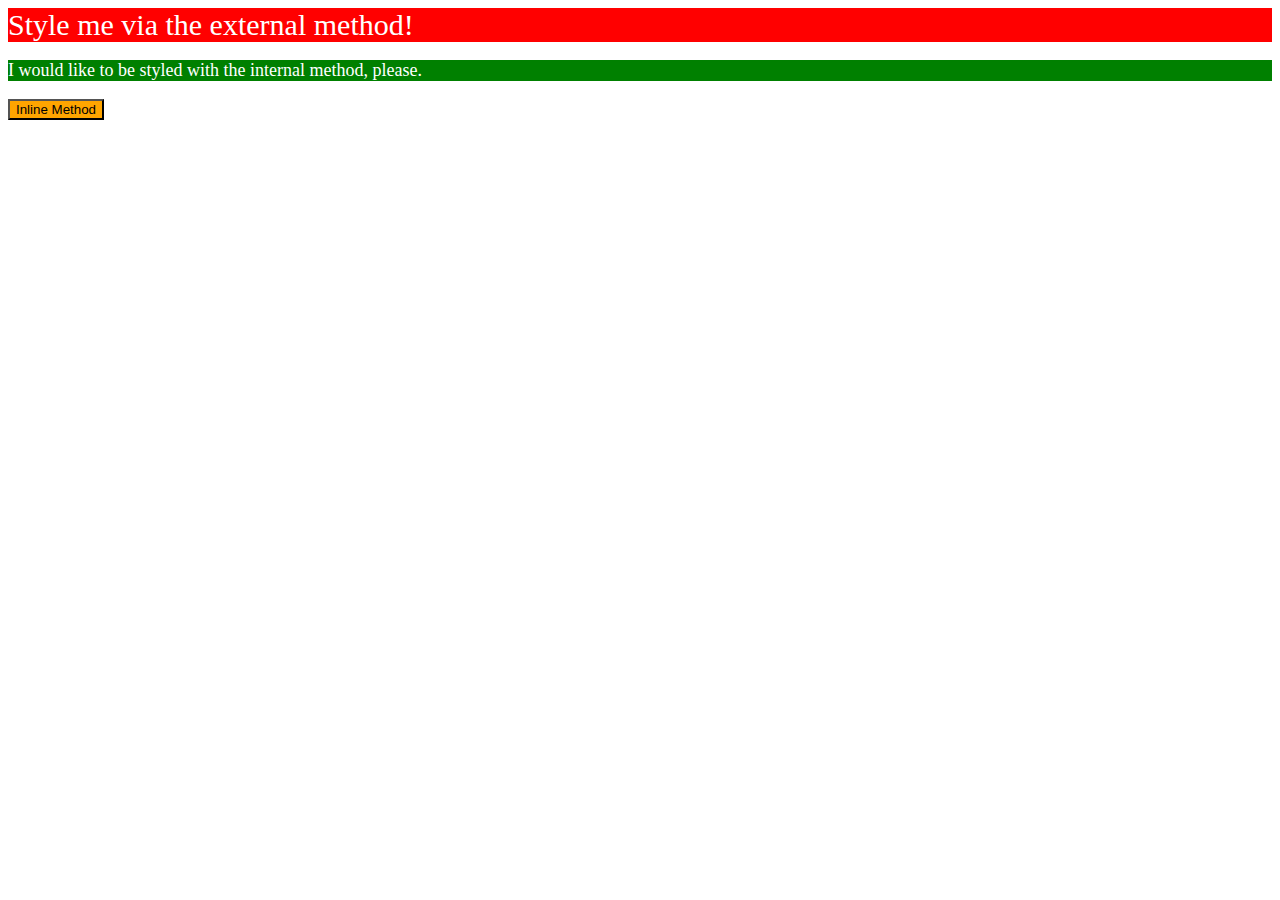
<file: foundations/01-css-methods/index.html>
<!DOCTYPE html>
<html lang="en">
  <head>
    <meta charset="UTF-8">
    <meta http-equiv="X-UA-Compatible" content="IE=edge">
    <meta name="viewport" content="width=device-width, initial-scale=1.0">
    <link rel="stylesheet" href="styles.css">
    <title>Methods for Adding CSS</title>
  </head>
  <body>
    <style>
      p {
        background-color: green;
        color: white;
        font-size: 18px;
      }
    </style>

    <div>Style me via the external method!</div>
  <p> I would like to be styled with the internal method, please.</p>
    <button style="background-color:orange">Inline Method</button>
  </body>
</html>
</file>
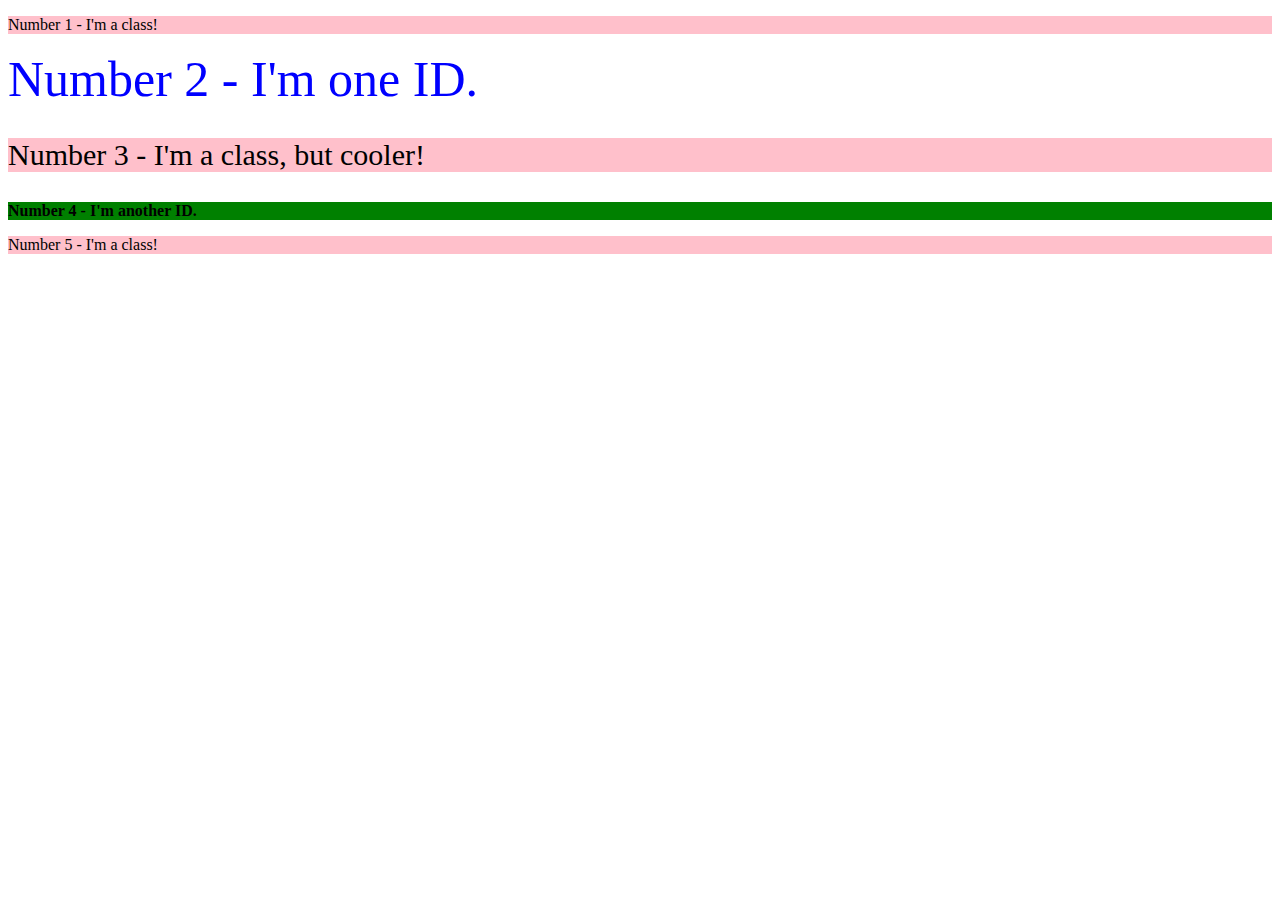
<file: foundations/02-class-id-selectors/index.html>
<!DOCTYPE html>
<html lang="en">
  <head>
    <meta charset="UTF-8">
    <meta http-equiv="X-UA-Compatible" content="IE=edge">
    <meta name="viewport" content="width=device-width, initial-scale=1.0">
    <title>Class and ID Selectors</title>
    <link rel="stylesheet" href="style.css">
  </head>
  <body>
    <p class="straight">Number 1 - I'm a class!</p>
    <div id="two">Number 2 - I'm one ID.</div>
    <p class="straight odd">Number 3 - I'm a class, but cooler!</p>
    <div id="four">Number 4 - I'm another ID.</div>
    <p class="straight">Number 5 - I'm a class!</p>
  </body>
</html>
</file>
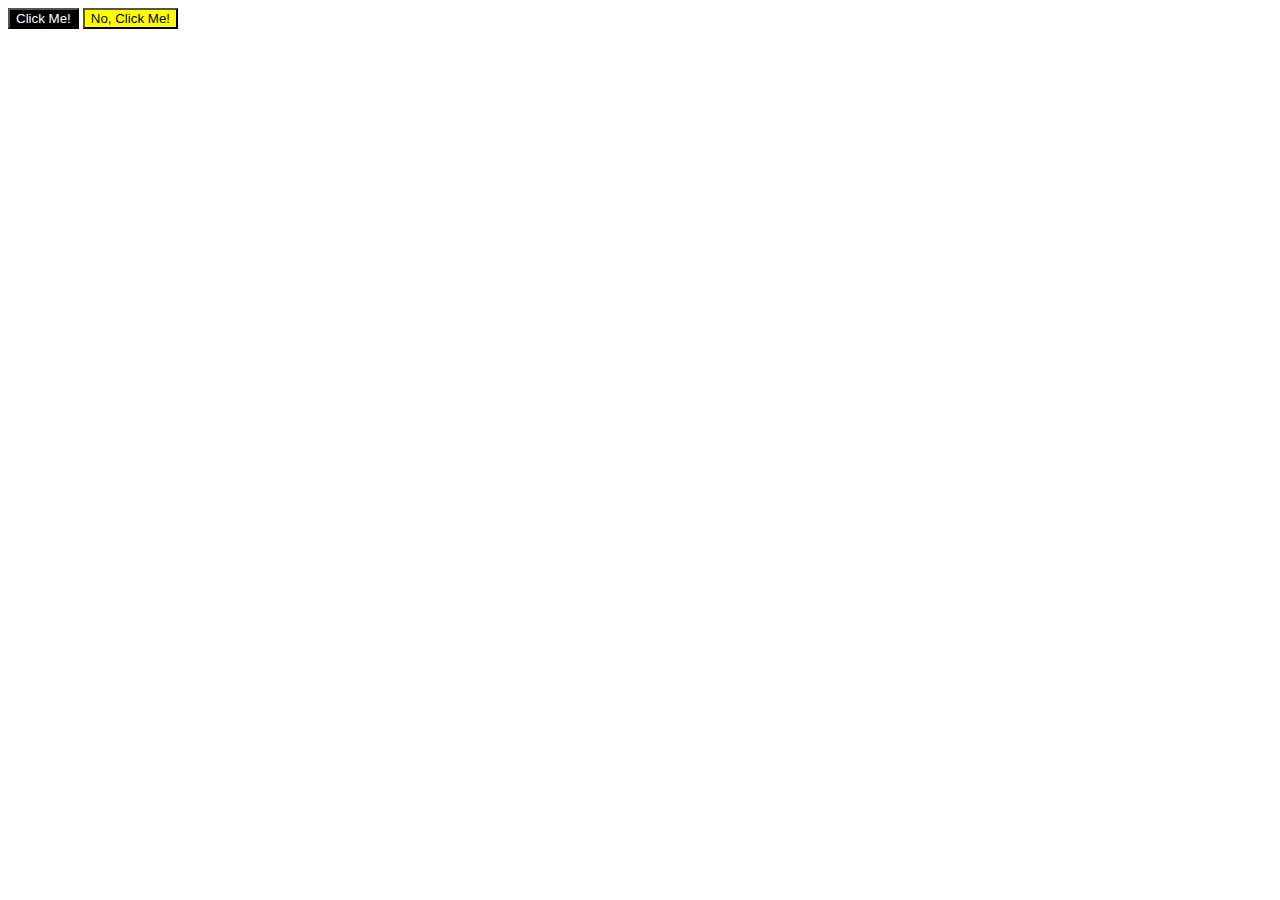
<file: foundations/03-grouping-selectors/index.html>
<!DOCTYPE html>
<html lang="en">
  <head>
    <meta charset="UTF-8">
    <meta http-equiv="X-UA-Compatible" content="IE=edge">
    <meta name="viewport" content="width=device-width, initial-scale=1.0">
    <title>Grouping Selectors</title>
    <link rel="stylesheet" href="style.css">
  </head>
  <body>
    <button class="black">Click Me!</button>
    <button class="yellow">No, Click Me!</button>
  </body>
</html>
</file>
<file: foundations/01-css-methods/styles.css>
div {
    font-size: 30px;
    color: white;
    background-color: red;
}
</file>
<file: foundations/02-class-id-selectors/style.css>
.straight {
    background-color: pink;
}

.odd{

    font-size: 30px;
}

#two{
    color: blue;
    font-size: 50px;
}

#four{
    background-color: green;
    font-weight: 800;
}
</file>
<file: foundations/03-grouping-selectors/style.css>
.black
.yellow{
font-size: 28px;
}

.black{
    color:white;
    background-color: black;
}

.yellow{
    background-color: yellow;
}
</file>
